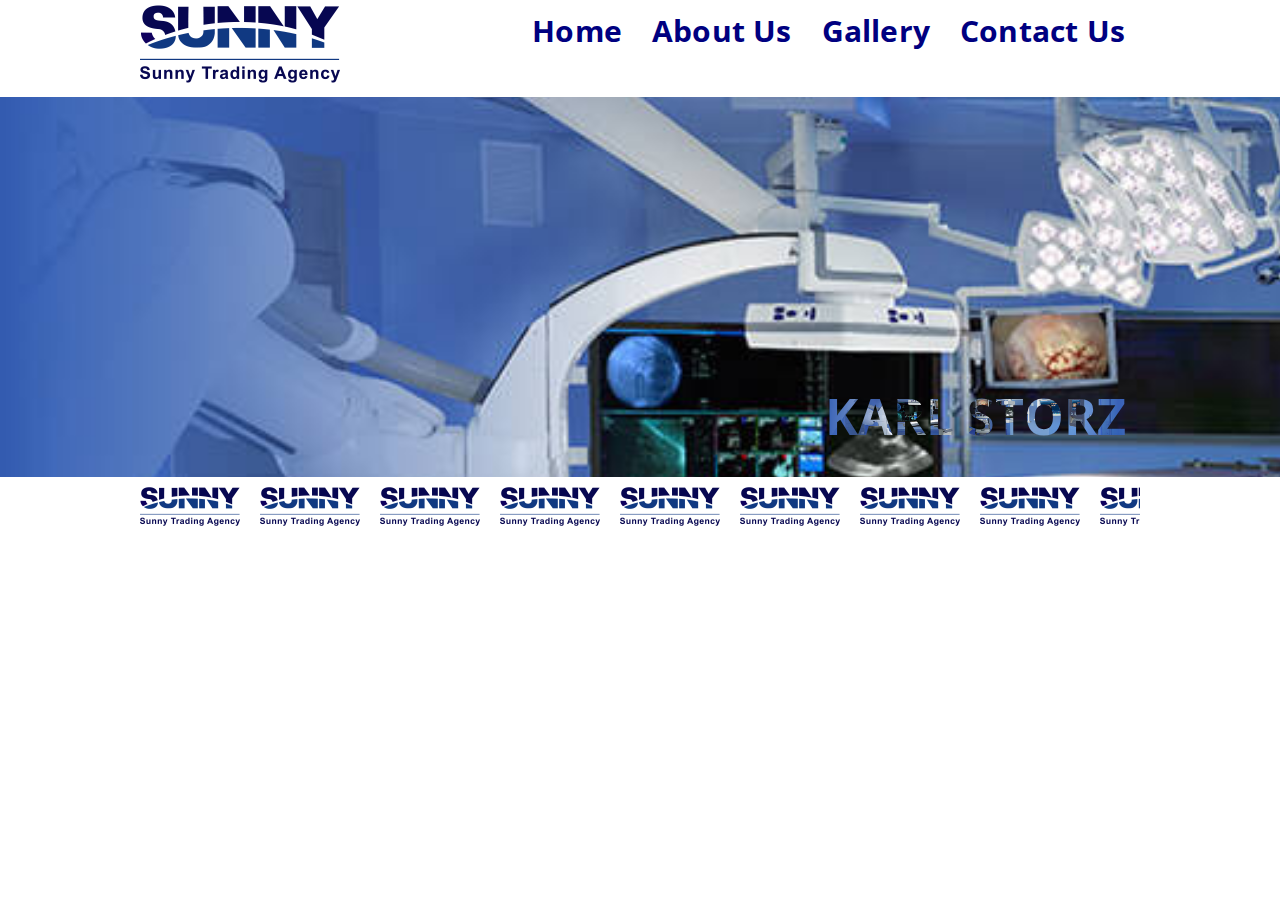
<file: index.html>
<!DOCTYPE html>
<html lang="en">
<head>
    <meta charset="UTF-8">
    <meta name="viewport" content="width=device-width, initial-scale=1.0">
    <title>portfolio</title>
    <link rel="stylesheet" href="css/custom.css">
    <link rel="shortcut icon" href="images/fav.jpg" type="image/jpg">
</head>
<body>
    <header>
        <div class="container">
            <div class="logo">
                <a href="index.html">
                 <img src="images/logo.png" alt="portfolio logo" title="portfolio" style="padding: 5px 0;">
                 
                </a>
            </div>

            <div>
                <nav>
                <ul>
        
                    <li>
                        <a href="index.html">Home</a>
                    </li>
                    <li>
                        <a href="about.html">About Us</a>
                    </li>
                    <li>
                        <a href="gallery.html">Gallery</a>
                    </li>
                    <li>
                        <a href="contact.html">Contact Us</a>
                    </li>
                </ul>

                </nav>
            </div>



        </div>
    </header>

    <section class="heroBanner-Section">
        <div class="container">
            <h1 style="margin: 285px 0 0 685px;">KARL STORZ</h1>
            
        </div>
    </section>


    <section class="team-member">
        <div class="container">
            <div class="team">
                <div>
                    <img src="images/logo.png" alt="">
                </div>
                <div>
                    <img src="images/logo.png" alt="">
                </div>
                <div>
                    <img src="images/logo.png" alt="">
                </div>
                <div>
                    <img src="images/logo.png" alt="">
                </div>
                <div>
                    <img src="images/logo.png" alt="">
                </div>
                <div>
                    <img src="images/logo.png" alt="">
                </div>
                <div>
                    <img src="images/logo.png" alt="">
                </div>
                <div>
                    <img src="images/logo.png" alt="">
                </div>
                <div>
                    <img src="images/logo.png" alt="">
                </div>
                <div>
                    <img src="images/logo.png" alt="">
                </div>
                <div>
                    <img src="images/logo.png" alt="">
                </div>

            </div>

        </div>
    </section>
    
</body>
</html>
</file>
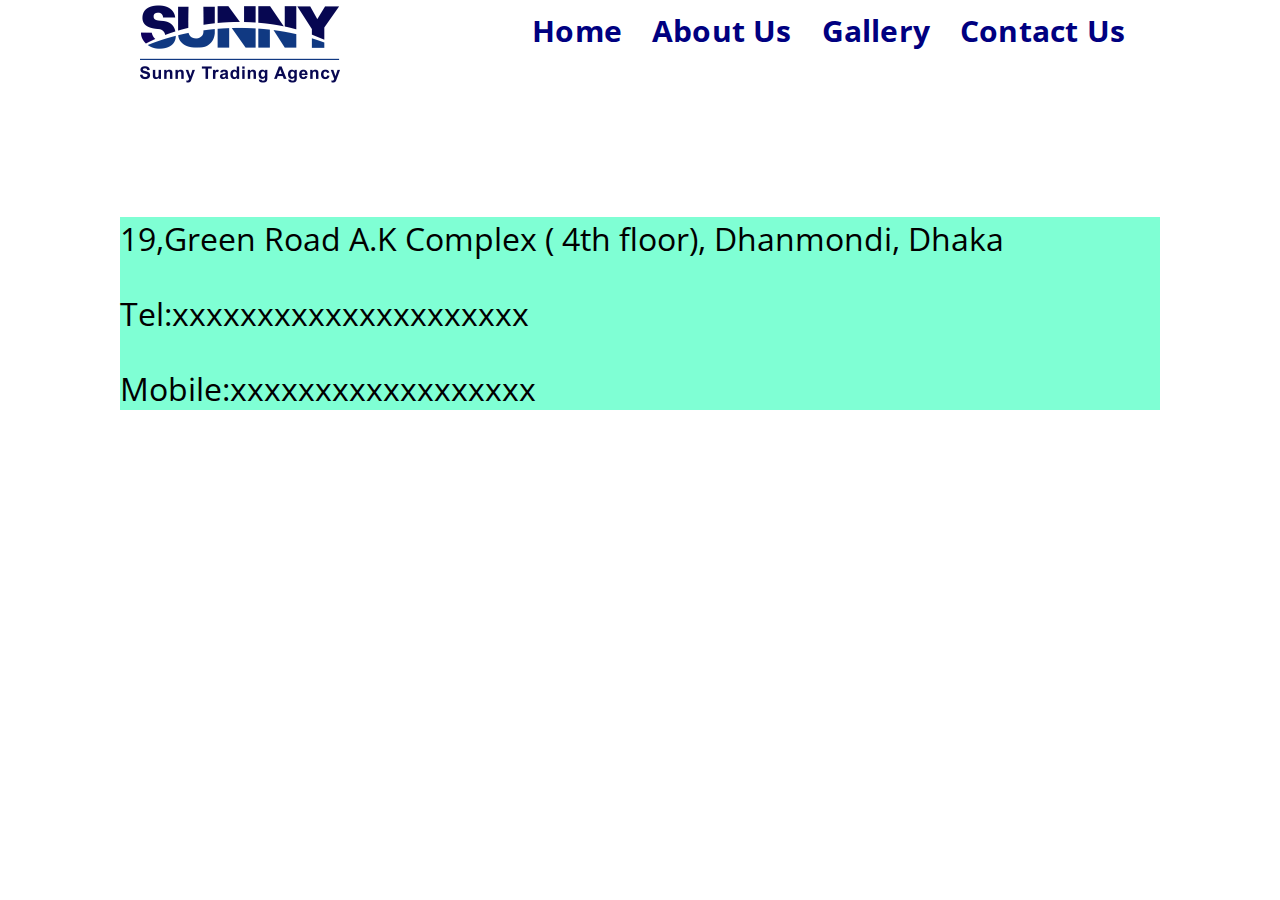
<file: contact.html>
<!DOCTYPE html>
<html lang="en">
<head>
    <meta charset="UTF-8">
    <meta name="viewport" content="width=device-width, initial-scale=1.0">
    <title>portfolio</title>
    <link rel="stylesheet" href="css/custom.css">
    <link rel="shortcut icon" href="images/fav.jpg" type="image/jpg">
</head>
<body>
    <header>
        <div class="container">
            <div class="logo">
                <a href="index.html">
                 <img src="images/logo.png" alt="portfolio logo" title="portfolio" style="padding: 5px 0;">
                 
                </a>
            </div>
            

            <div>
                <nav>
                <ul>
        
                    <li>
                        <a href="index.html">Home</a>
                    </li>
                    <li>
                        <a href="about.html">About Us</a>
                    </li>
                    <li>
                        <a href="gallery.html">Gallery</a>
                    </li>
                    <li>
                        <a href="contact.html">Contact Us</a>
                    </li>
                </ul>

                </nav>
            </div>



        </div>
    </header>

    <div style="font-size: xx-large; margin: 120px; background-color:aquamarine;">
        19,Green Road A.K Complex ( 4th floor), Dhanmondi, Dhaka
        <p>
            Tel:xxxxxxxxxxxxxxxxxxxxx
        </p>
        <p>
            Mobile:xxxxxxxxxxxxxxxxxx
        </p>
    </div>
</body>
</html>
</file>
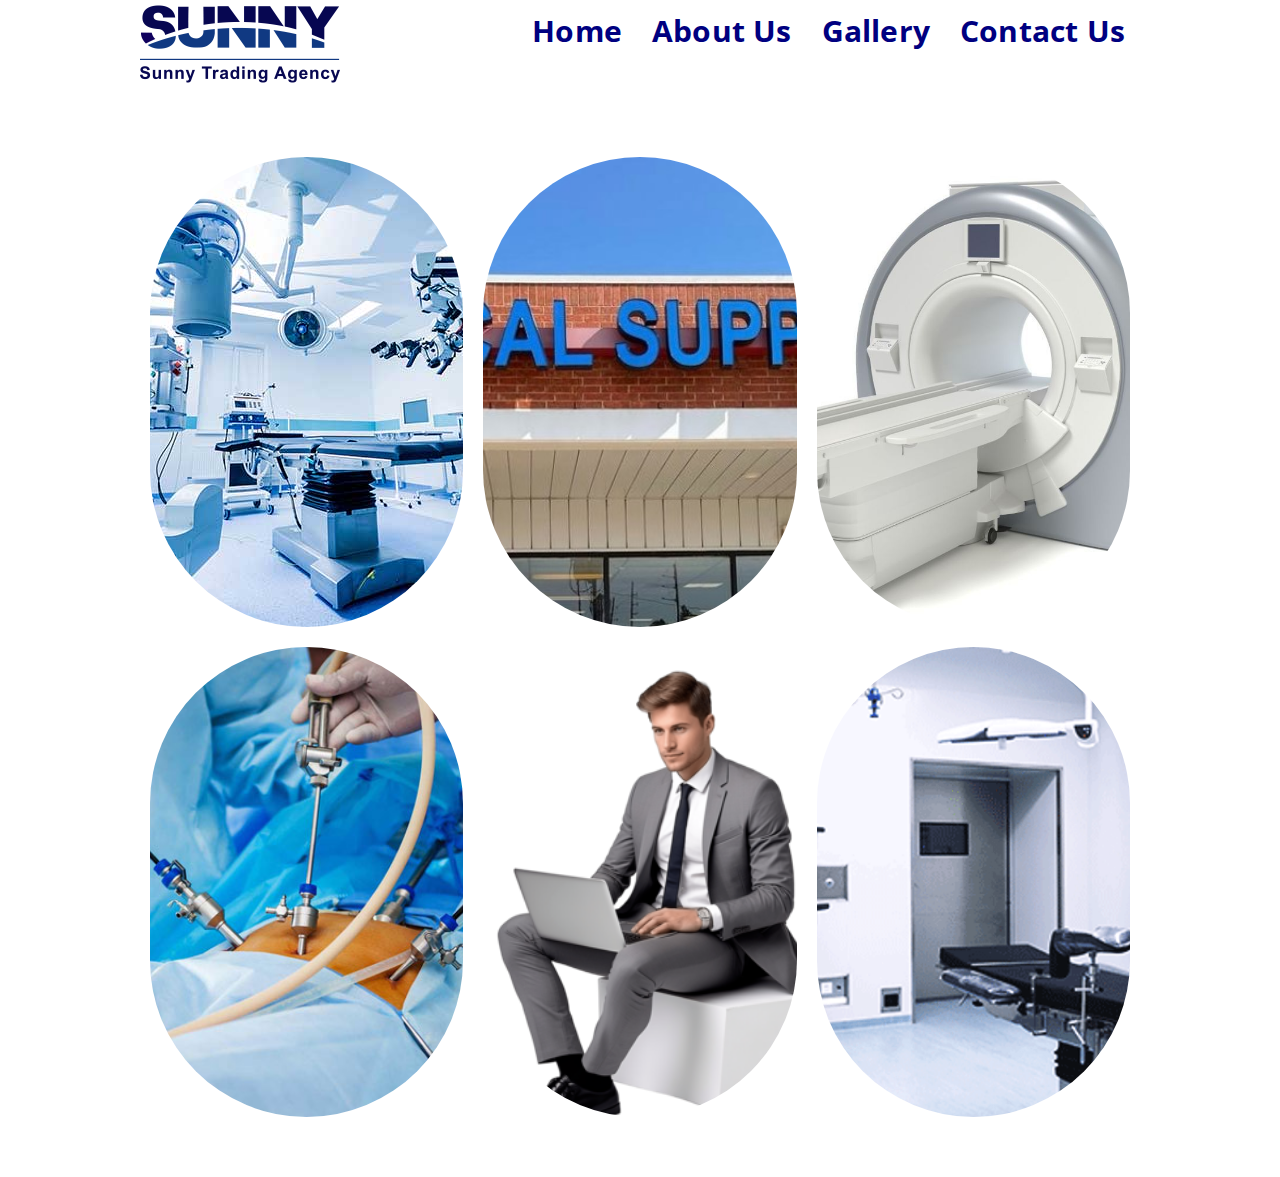
<file: gallery.html>
<!DOCTYPE html>
<html lang="en">
<head>
    <meta charset="UTF-8">
    <meta name="viewport" content="width=device-width, initial-scale=1.0">
    <title>Document</title>
    <link rel="stylesheet" href="css/custom.css">
    <link rel="shortcut icon" href="images/fav.jpg" type="image/jpg">
</head>
<body>
    <header>
        <div class="container">
            <div class="logo">
                <a href="index.html">
                 <img src="images/logo.png" alt="portfolio logo" title="portfolio" style="padding: 5px 0;">
                 
                </a>
            </div>

            <div>
                <nav>
                <ul>
        
                    <li>
                        <a href="index.html">Home</a>
                    </li>
                    <li>
                        <a href="about.html">About Us</a>
                    </li>
                    <li>
                        <a href="gallery.html">Gallery</a>
                    </li>
                    <li>
                        <a href="contact.html">Contact Us</a>
                    </li>
                </ul>

                </nav>
            </div>



        </div>
    </header>
    <section class="gallery-section">
            <div class="container">
                
                <div class="gallery">
                    <img src="images/image10.jpg" alt="SUNNY">
                </div>
                <div class="gallery">
                    <img src="images/image7.jpg" alt="SUNNY">
                </div>
                <div class="gallery">
                    <img src="images/image11.jpg" alt="SUNNY">
                </div>
                <div class="gallery">
                    <img src="images/image2.png" alt="SUNNY">
                </div>
                <div class="gallery">
                        <img src="images/image15.png" alt="SUNNY">
                </div>
                <div class="gallery">
                    <img src="images/medical-equipment-blog.webp" alt="SUNNY">
                </div>
            </div>
    </section>
    
</body>
</html>
</file>
<file: css/custom.css>
@import url('https://fonts.googleapis.com/css2?family=Open+Sans:wght@300;400;500;600;700;800&family=Oswald:wght@200;300;400;500;600;700&display=swap');

/*
font-family: 'Open Sans', sans-serif;
font-family: 'Oswald', sans-serif;
*/

*{
    box-sizing: border-box;
}


body{
    margin: 0;
    font-family: 'Open Sans', sans-serif;
}
img{
    max-width: 100%;
}

header{
    background-color:white;
}
.container{
    width: 1000px;
    margin:0 auto;
    display: flex;
    flex-wrap: wrap;
    justify-content: space-between;
}
.logo{
    flex-basis: 20%;
}
nav{
    flex-basis: 80%;
}
.logo{
    width: 115px;
}


nav ul{
    margin: 0px;
    padding: 10px;
    list-style: none;
    display: flex;
    justify-content: flex-end;
    gap: 20px;
}
nav ul li a{
    color:navy;
    text-decoration: none;
    text-transform: capitalize;
    font-size: 30px;
    letter-spacing: 0.2px;
    padding: 5px 5px;
    transition-duration: 0.5s;
    border-radius: 10px;
    font-weight: bolder;


}
nav ul li a:hover{
    background-color: mediumspringgreen;
}


.heroBanner-Section{
    background-color: aqua;
    background-image: url(../images/3379175_rdax_1140x380_70s.jpg);
    height: 380px;
    background-repeat: no-repeat;
    background-size: cover;
    background-attachment: fixed;
    

}
.heroBanner-Section h1{
    font-size: 50px;
    color: white;
    background-image: url(../images/3379175_rdax_1140x380_70s.jpg);
    margin: 0;
    background-size: cover;
    background-position: center;
    -webkit-text-fill-color: transparent;
    -webkit-background-clip: text;
    font-weight: bolder;
}
.team-member{
    padding: 10px;
    background-color: white;
}
.team-member .container{
    overflow: scroll;
}

.team{
    display: flex;
    gap: 20px;
}

.team div{
    width: 100px;
}
.gallery-section{
padding: 50px 0;
}

.gallery{
flex-basis: 33.33% ;
padding:10px ;
}
.gallery img{
    display: block;
    object-fit: cover;
    border-radius: 200px;
    aspect-ratio: 4/6;
}
</file>
